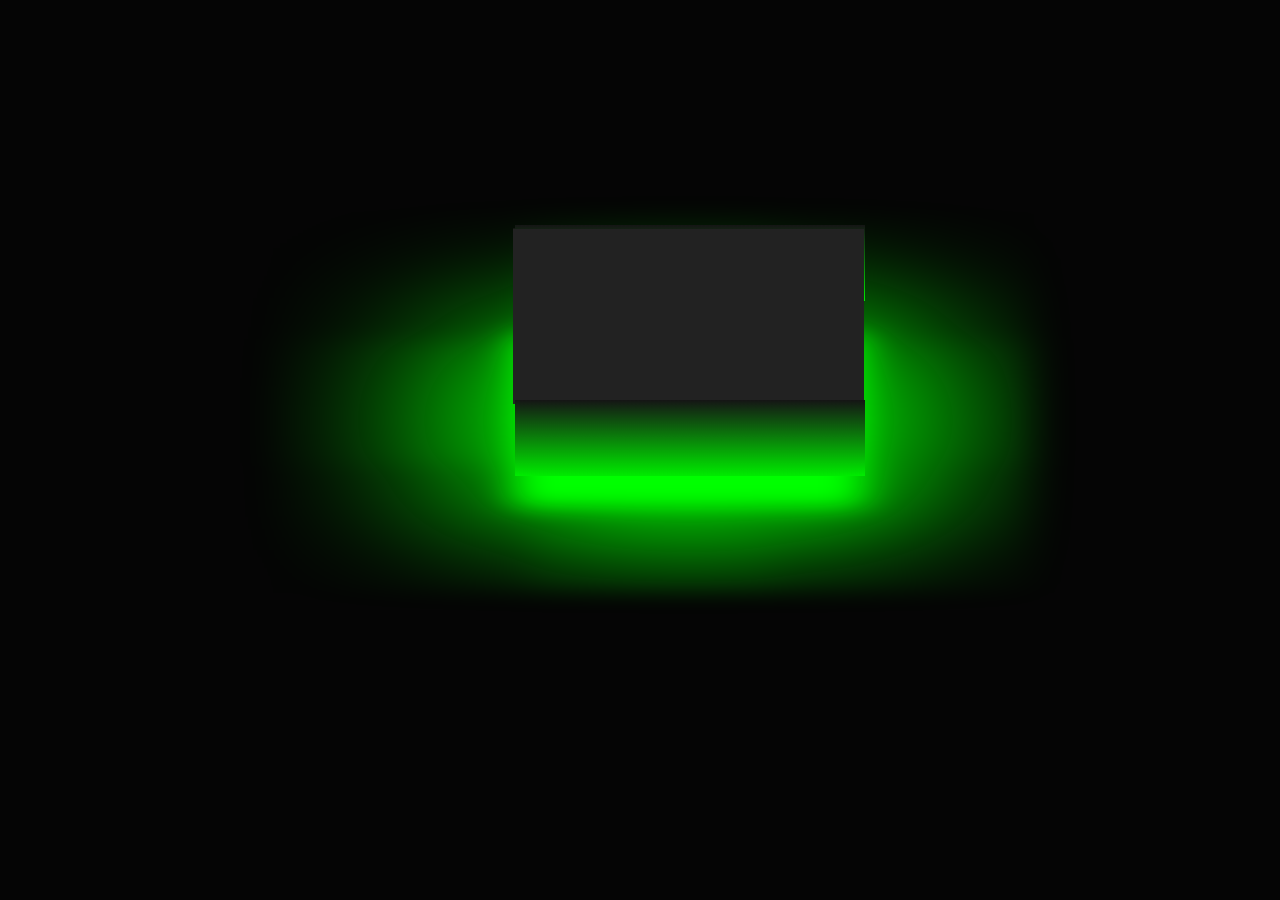
<file: Product_A/index.html>
<!dotype/<!DOCTYPE html>
<html>
  <head>
    <meta charset="utf-8">
    <title>Jimbo的設計工學</title>
    <link rel="stylesheet" href="style.css">
  </head>
  <body>
    <div class = "cube">
      <div class = "top"></div>
      <div>
        <span style = "--i:0;"></span>
        <span style = "--i:1;"></span>
        <span style = "--i:2;"></span>
        <span style = "--i:3;"></span>
    </div>
  </div>
  </body>
</html>
</file>
<file: Product_A/style.css>
*
{
  margin: 0;
  padding: 0;
}

body
{
  display: flex;
  justify-content: center;
  align-items: center;
  min-height: 100vh;
  background: #050505;
}

.cube
{
  position: relative;
  width: 350px;
  height: 280px;
  transform-style: preserve-3d;
  transform: rotateX(-30deg);
  animation: animate 8s linear infinite;
}

@keyframes animate
{
  0%
  {
    transform: rotateX(-30deg) rotateY(0deg)
  }
  100%
  {
    transform: rotateX(-30deg) rotateY(360deg);
  }
}

.cube div
{
  position: absolute;
  top: 0;
  left: 0;
  width: 100%;
  height: 100%;
  transform-style: preserve-3d;
}

.cube div span
{
  position: absolute;
  top: -19px;
  left: 50;
  width: 350px;
  height: 87.5px;
  background: linear-gradient(#151515,#00ec00);
  transform: rotateY(calc(90deg * var(--i))) translateZ(175px);
}

div .top{
  position: absolute;
  top: -15px;
  left: 48px;
  width: 351px;
  height: 351px;
  background: #222;
  transform: rotateX(90deg) translateZ(175px);
}

div .top::before{
    content: '';
    position: absolute;
    top: 0;
    left: 0;
    width: 351px;
    height: 351px;
    background: #0f0;
    transform: translateZ(-120px);
    filter: blur(20px);
    box-shadow: 0 0 120px rgba(0, 255, 0, 0.2),
    0 0 200px rgba(0,255,0,0.4),
    0 0 300px rgba(0,255,0,0.6),
    0 0 400px rgba(0,255,0,0.8),
    0 0 500px rgba(0,255,0,1);
}
</file>
